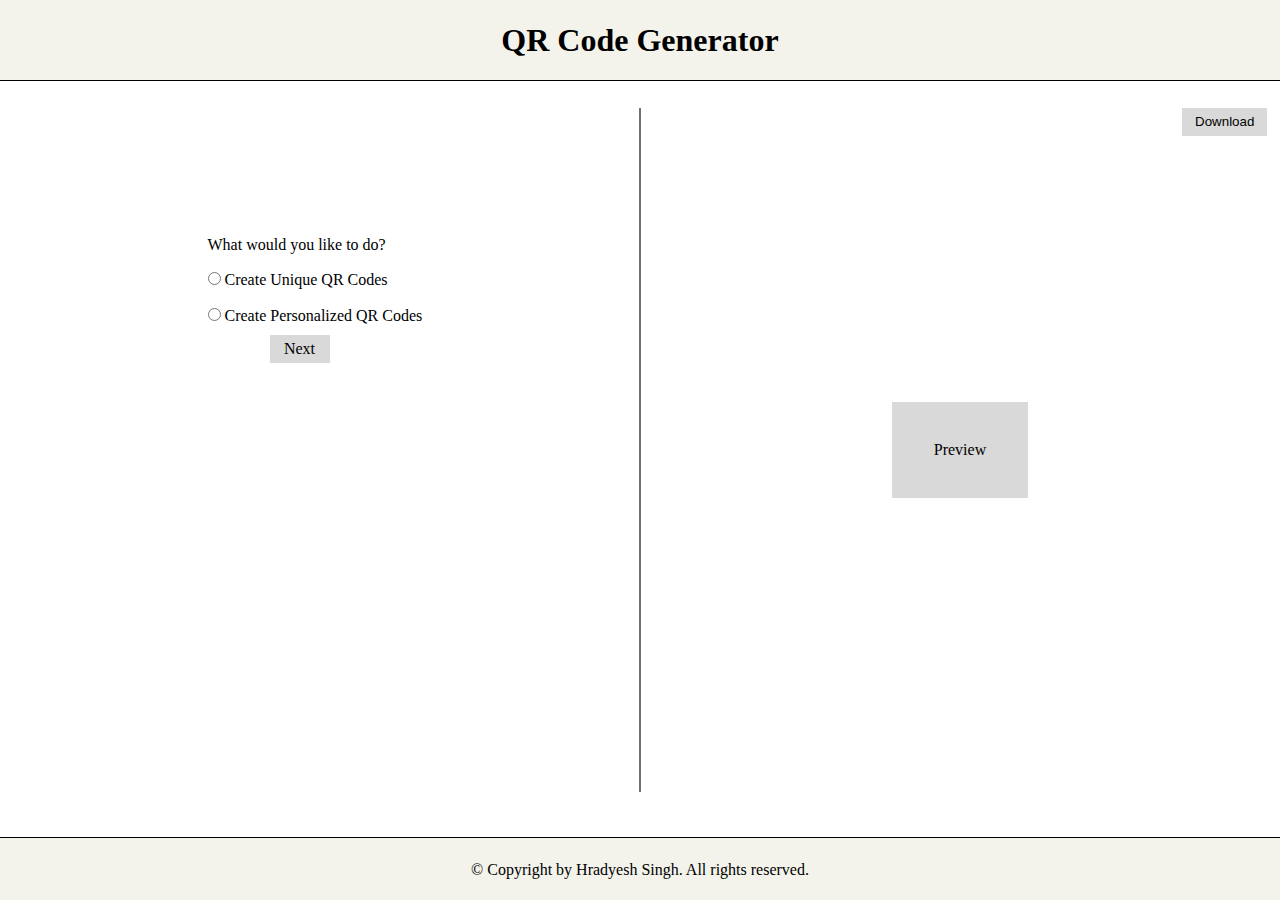
<file: optionsMenu.html>
<!DOCTYPE html>
<html>
    <head>
        <meta charset="utf-8"/>
        <meta name="viewport" content="width=device-width, initial-scale=1.0"/>

        <title>QR Code Generator</title>
        <link rel="stylesheet" type="text/css" href="./Styles/optionsMenu.css"/>
    </head>

    <body>
        <header id="header">
            <!-- <a id="homeNav">Home</a> -->
            <div >
                <a href="./index.html">QR Code Generator</a>
            </div>
            
        </header>

        <div class="mainContainer">
            <div class="leftContainer1 child1">
                <div class="lTextContainer">
                    <p>What would you like to do?</p>
                    
                    <div class="box1">
                        <input type="radio" name="options" class="uniqueQRCodes"/>
                        <label for="options">Create Unique QR Codes</label>
                        <br><br>
                        <input type="radio" name="options" class="pQRCodes"/>
                        <label for="options">Create Personalized QR Codes</label>
                    </div>
                    <div class="nextBtn">Next</div>
                </div>
            </div>
            <!-- <div class="divideLine"></div> -->
            <div class="rightContainer1 child1">
                
                <button class="downloadBtn" >Download</button>
                <div class="QRsContainer">
                    <div class="preview">Preview</div>
                </div>
            </div>
            
            
        </div>
        

        <footer>
            <div id="footer">
                <p>&#169; Copyright by Hradyesh Singh. All rights reserved.</p>
            </div>
        </footer>

        <script type="text/javascript" src ="./Js/optionsMenu.js"></script>
    </body>
</html>
</file>
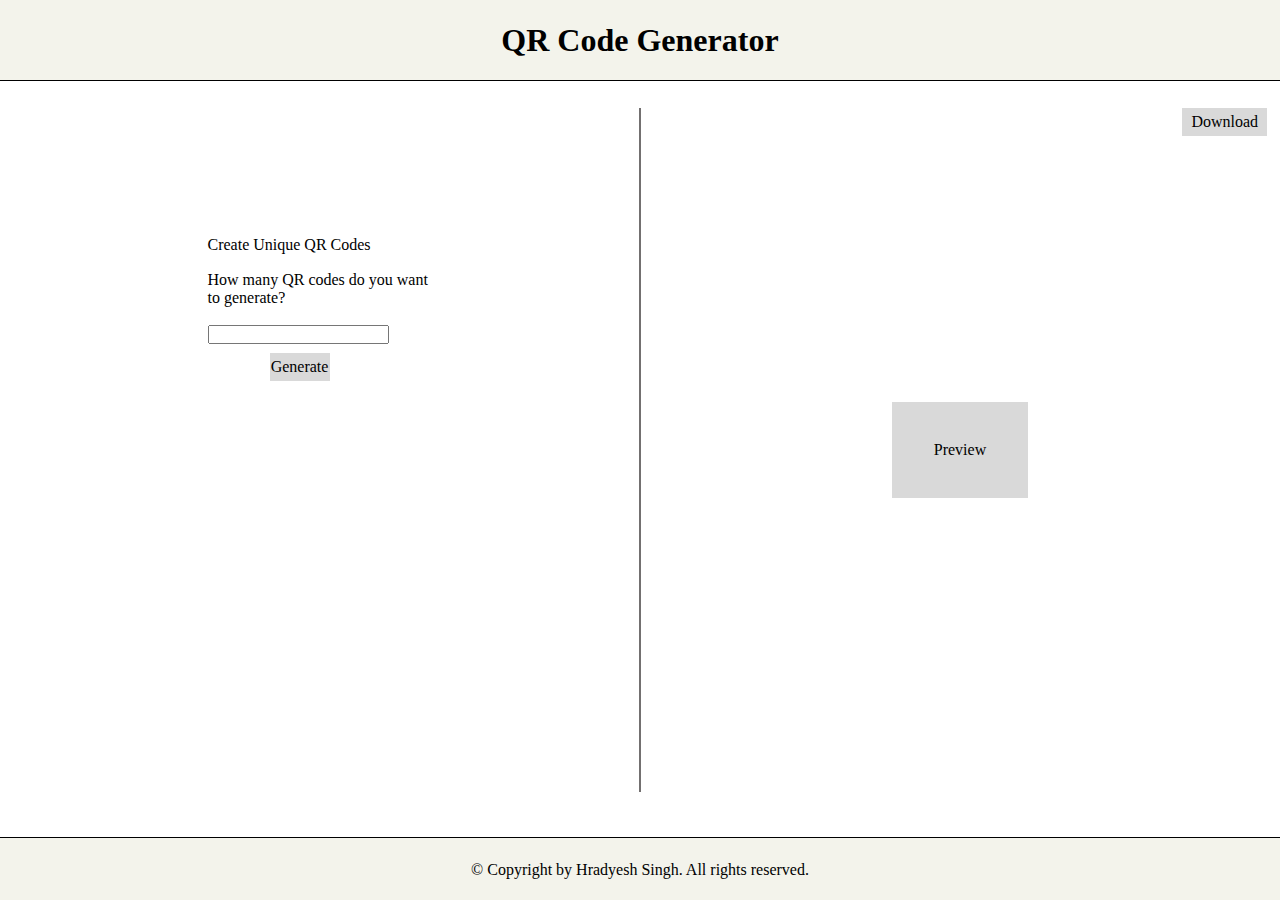
<file: uniqueQRGeneration.html>
<!DOCTYPE html>
<html>
    <head>
        <meta charset="utf-8"/>
        <meta name="viewport" content="width=device-width, initial-scale=1.0"/>

        <title>QR Code Generator</title>
        <link rel="stylesheet" type="text/css" href="./Styles/uniqueQRGeneration.css"/>
    </head>

    <body>
        <header id="header">
            <!-- <a id="homeNav">Home</a> -->
            <div >
                <a href="./index.html">QR Code Generator</a>
            </div>
            
        </header>

        <div class="mainContainer">
            <div class="leftContainer1 child1">
                <div class="lTextContainer">
                   
                    <p>Create Unique QR Codes</p>
                    
                    <div class="box1">
                        <label for="options">How many QR codes do you want to generate?</label><br><br>
                        <input type="text" name="options" class="uniqueQRCodes"/>
                    </div><br>
                    <div class="nextBtn">Generate</div>
                </div>
            </div>
            <!-- <div class="divideLine"></div> -->
            <div class="rightContainer1 child1">
                
                <a class="downloadBtn" >Download</a>
                <div class="QRsContainer">
                    <div class="preview">Preview</div>
                </div>
            </div>
            
            
        </div>
        

        <footer>
            <div id="footer">
                <p>&#169; Copyright by Hradyesh Singh. All rights reserved.</p>
            </div>
        </footer>

        <script type="text/javascript" src ="./Js/uniqueQRGeneration.js"></script>
    </body>
</html>
</file>
<file: Styles/optionsMenu.css>
*{
    box-sizing: border-box;
    margin: 0;
    padding: 0;
}

body{
    /* background-color: #164863; */
    overflow-x: hidden;
    overflow-y: hidden;
    /* background-color: rgb(243, 243, 235); */
}
#header{
    position: absolute;
    top: 0;
    /* color: #FFB000; */
    width: 100vw;
    height: 9vh;
    border-bottom: 1px solid black;
    text-align: center;
    line-height: 9vh;
    font-size: 2rem;
    font-weight: bold;
    background-color: rgb(243, 243, 235);
    /* background-color: beige; */
}
.mainContainer{
    position: absolute;
    top: 12vh;
    width: 100vw;
    height: calc(100vh - 12vh - 12vh);
    /* border: 1px solid rgb(227, 14, 14); */
    /* background-color: bisque; */
    display: flex;
    flex-direction: row;
    overflow: auto;
}
#footer{
    position: absolute;
    bottom: 0;
    width: 100vw;
    height: 7vh;
    border-top: 1px solid black;
    /* background-color: beige; */
    background-color: rgb(243, 243, 235);
    text-align: center;
    line-height: 7vh;
}
.btn {
    border: none;
    /* background-color: blueviolet; */
    /* padding: 14px 28px; */
    /* font-size: 16px; */
    cursor: pointer;
    display: inline-block;
  }
.btn:hover {background: #F4D160;} 
a:link, a:visited{
    text-decoration: none;
    color: black;
} 
.leftContainer1{
    width: 50%;
    height: calc(100vh - 10vh - 14vh);
    border-right: 1px solid rgb(115, 112, 112);
   
}
.rightContainer1{
    width: 50%;
    height: calc(100vh - 10vh - 14vh);
    border-left: 1px solid rgb(115, 112, 112);
}
.lTextContainer{
    width: 100%;
    /* height: 100%; */
    /* border: 1px solid blue; */
    text-align: center;
    
    width: 100%;
    height: 100%;
    margin: auto;
    padding-top: 20%;
    /* display: block; */
    /* border: 1px solid black; */
    /* margin-top: 50%; */
}
.lTextContainer > *{
    padding-bottom: 1.1rem;
    
}
.lTextContainer > p{
    width: 14rem;
    margin: auto;
    /* border: 1px solid black; */
    text-align: left;
}
.box1{
    text-align: left;
    /* padding-left: 20%; */
    width: 14rem;
    height: 4rem;
    margin: auto;
}
.nextBtn{
    width: 60px;
    height: 28px;
    /* border: 1px solid black; */
    text-align: center;
    line-height: 28px;
    margin-left: calc(50% - 50px);
    background-color: #D9D9D9;
    cursor: pointer;
}
.nextBtn:hover{
    background: rgb(117, 116, 116);
}
.downloadBtn{
    width: 85px;
    height: 28px;
    border: none;
    text-align: center;
    line-height: 28px;
    position: absolute;
    right: 1%;
    background-color: #D9D9D9;
    cursor: pointer;
}
.downloadBtn:hover{
    background: rgb(117, 116, 116);
}
.preview{
    width: 8.5rem;
    height: 6rem;
    /* border: 1px solid black; */
    text-align: center;
    line-height: 6rem;
    background-color: #D9D9D9;
    position: absolute;
    left: calc(75% - 8.5rem/2);
    top: calc(50% - 6rem /2);
    
}
</file>
<file: Styles/uniqueQRGeneration.css>
*{
    box-sizing: border-box;
    margin: 0;
    padding: 0;
}

body{
    /* background-color: #164863; */
    overflow-x: hidden;
    overflow-y: hidden;
    /* background-color: rgb(243, 243, 235); */
}
#header{
    position: absolute;
    top: 0;
    /* color: #FFB000; */
    width: 100vw;
    height: 9vh;
    border-bottom: 1px solid black;
    text-align: center;
    line-height: 9vh;
    font-size: 2rem;
    font-weight: bold;
    background-color: rgb(243, 243, 235);
    /* background-color: beige; */
}
.mainContainer{
    position: absolute;
    top: 12vh;
    width: 100vw;
    height: calc(100vh - 12vh - 12vh);
    /* border: 1px solid rgb(227, 14, 14); */
    /* background-color: bisque; */
    display: flex;
    flex-direction: row;
    overflow: auto;
}
#footer{
    position: absolute;
    bottom: 0;
    width: 100vw;
    height: 7vh;
    border-top: 1px solid black;
    /* background-color: beige; */
    background-color: rgb(243, 243, 235);
    text-align: center;
    line-height: 7vh;
}
.btn {
    border: none;
    /* background-color: blueviolet; */
    /* padding: 14px 28px; */
    /* font-size: 16px; */
    cursor: pointer;
    display: inline-block;
  }
.btn:hover {background: #F4D160;} 
a:link, a:visited{
    text-decoration: none;
    color: black;
} 
.leftContainer1{
    width: 50%;
    height: calc(100vh - 10vh - 14vh);
    border-right: 1px solid rgb(115, 112, 112);
   
}
.rightContainer1{
    width: 50%;
    height: calc(100vh - 10vh - 14vh);
    border-left: 1px solid rgb(115, 112, 112);
}
.lTextContainer{
    width: 100%;
    /* height: 100%; */
    /* border: 1px solid blue; */
    text-align: center;
    
    width: 100%;
    height: 100%;
    margin: auto;
    padding-top: 20%;
    /* display: block; */
    /* border: 1px solid black; */
    /* margin-top: 50%; */
}
.lTextContainer > *{
    padding-bottom: 1.1rem;
    
}
.lTextContainer > p{
    width: 14rem;
    margin: auto;
    /* border: 1px solid black; */
    text-align: left;
}
.box1{
    text-align: left;
    /* padding-left: 20%; */
    width: 14rem;
    height: 4rem;
    margin: auto;
}
.nextBtn{
    width: 60px;
    height: 28px;
    /* border: 1px solid black; */
    text-align: center;
    line-height: 28px;
    margin-left: calc(50% - 50px);
    background-color: #D9D9D9;
    cursor: pointer;
}
.nextBtn:hover{
    background: rgb(117, 116, 116);
}
.downloadBtn{
    width: 85px;
    height: 28px;
    border: none;
    text-align: center;
    line-height: 28px;
    position: absolute;
    right: 1%;
    background-color: #D9D9D9;
    cursor: pointer;
}
.downloadBtn:hover{
    background: rgb(117, 116, 116);
}
.preview{
    width: 8.5rem;
    height: 6rem;
    /* border: 1px solid black; */
    text-align: center;
    line-height: 6rem;
    background-color: #D9D9D9;
    position: absolute;
    left: calc(75% - 8.5rem/2);
    top: calc(50% - 6rem /2);
    
}
.QRsContainer {
    display: flex;
    flex-wrap: wrap; /* This is the key property for wrapping */
    background-color: #ccf1e3;
    margin-top: 35px;
}
.item {
    width: 100px; /* Set a width for your items */
    height: 100px;
    margin: 0.5rem;
    
}
</file>
